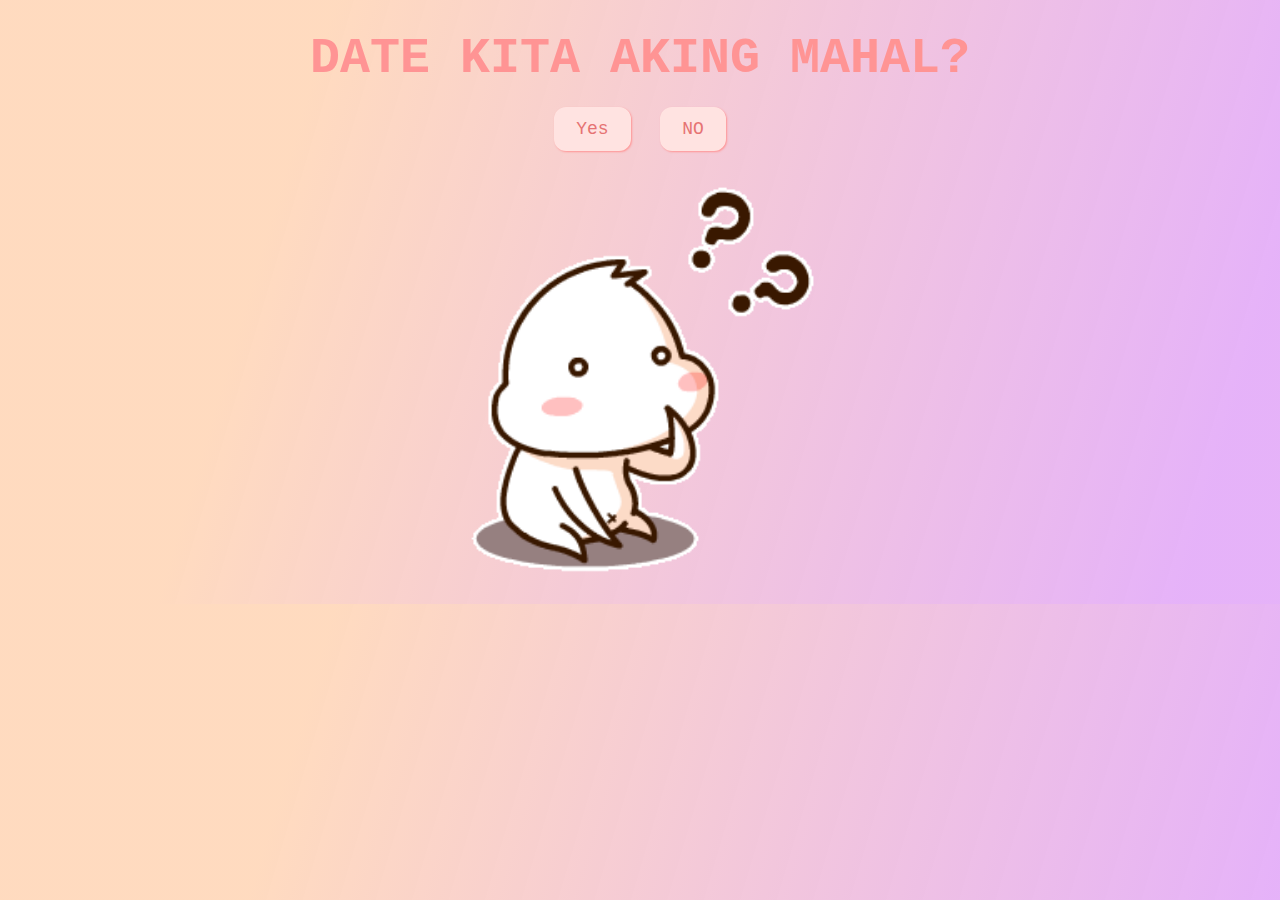
<file: index.html>
<!DOCTYPE html>
<html lang="en">
  <head>
    <meta charset="UTF-8" />
    <meta name="viewport" content="width=device-width, initial-scale=1.0" />
    <title>HELLO MAHAL KO</title>
    <link rel="stylesheet" href="valentine.css" />
  </head>
  <body>
    <div id="valentineQuestion"><b>DATE KITA AKING MAHAL?</b></div>
    <button class="answerButton" onclick="location.href='thankyou.html'">
      Yes
    </button>
    <button class="answerButton" id="noButton">NO</button>
    <br />
    <img src="images/logo.gif" alt="cat asking question" class="responsive" />

    <script>
      document
        .getElementById("noButton")
        .addEventListener("click", function () {
          var yesButton = document.querySelector(
            'button[onclick*="thankyou.html"]'
          );
          var currentFontSize = parseInt(
            window.getComputedStyle(yesButton).fontSize
          );
          yesButton.style.fontSize = currentFontSize + 10 + "px"; // Increase font size by 5px
        });
    </script>
  </body>
</html>
</file>
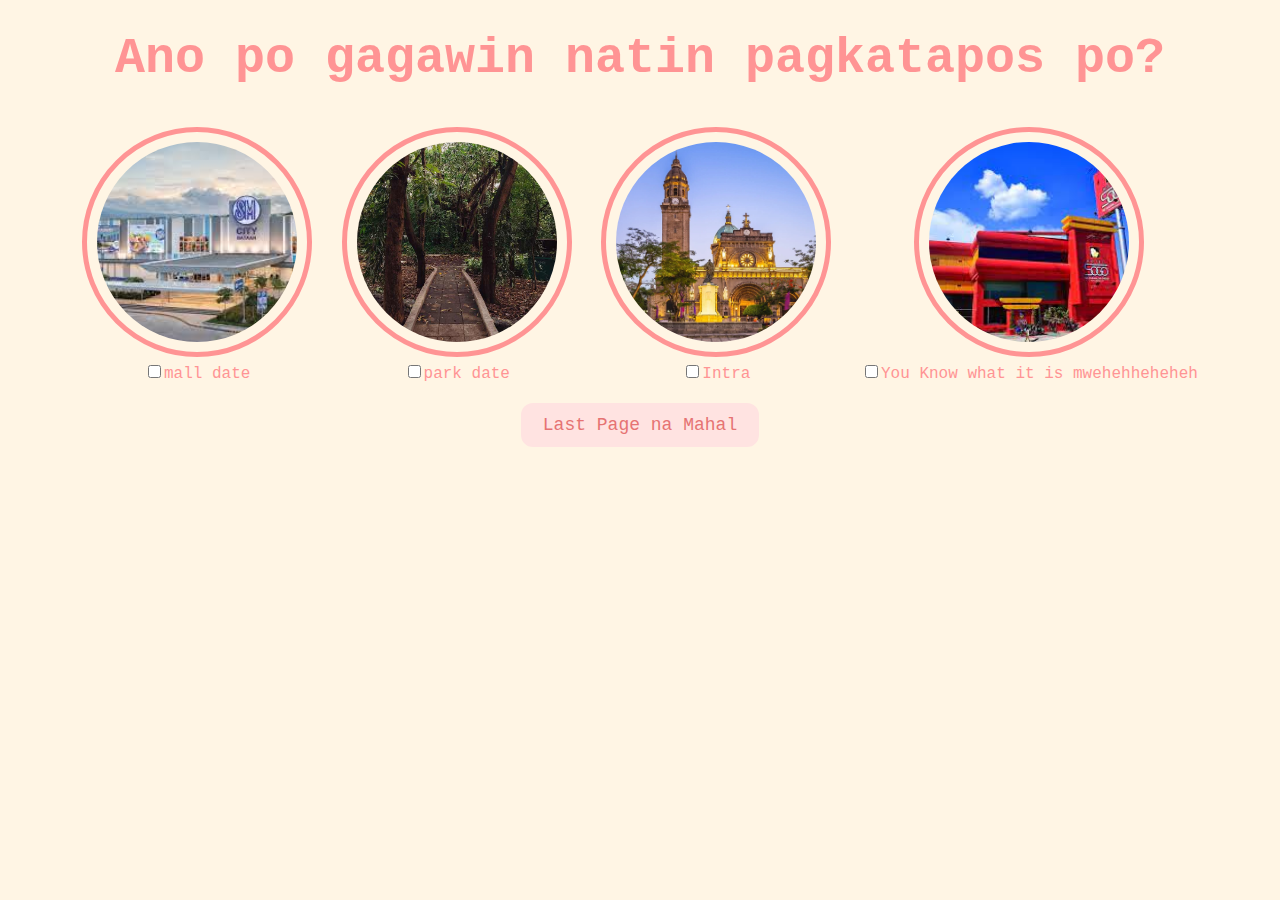
<file: activities.html>
<!DOCTYPE html>
<html lang="en">
  <head>
    <meta charset="UTF-8" />
    <meta name="viewport" content="width=device-width, initial-scale=1.0" />
    <title>Activities</title>
    <link rel="stylesheet" href="activities.css" />
  </head>
  <body>
    <div id="activityquestion"><b>Ano po gagawin natin pagkatapos po?
    </b></div>
    <div class="activities-selection">
      <div class="activity-item">
        <img src="images/sm.jfif" alt="aquarium" />
        <label
          ><input
            type="checkbox"
            name="activities"
            value="aquarium"
          />mall date</label
        >
      </div>
      <div class="activity-item">
        <img src="images/arroceros-park-longform-Main_inside.jpg" alt="arcade" />
        <label
          ><input
            type="checkbox"
            name="activities"
            value="arcade"
          />park date</label
        >
      </div>
      <div class="activity-item">
        <img src="images/36-intramuros-main-banner.webp" alt="cinema" />
        <label
          ><input
            type="checkbox"
            name="activities"
            value="cinema"
          />Intra</label
        >
      </div>
      <div class="activity-item">
        <img src="images/hotel.jfif" alt="ceramics" />
        <label
          ><input
            type="checkbox"
            name="activities"
            value="ceramics"
          />You Know what it is mwehehheheheh</label
        >
      </div>
    </div>
    <button class="button" onclick="location.href='lastpage.html'">
      Last Page na Mahal
    </button>
  </body>
</html>
</file>
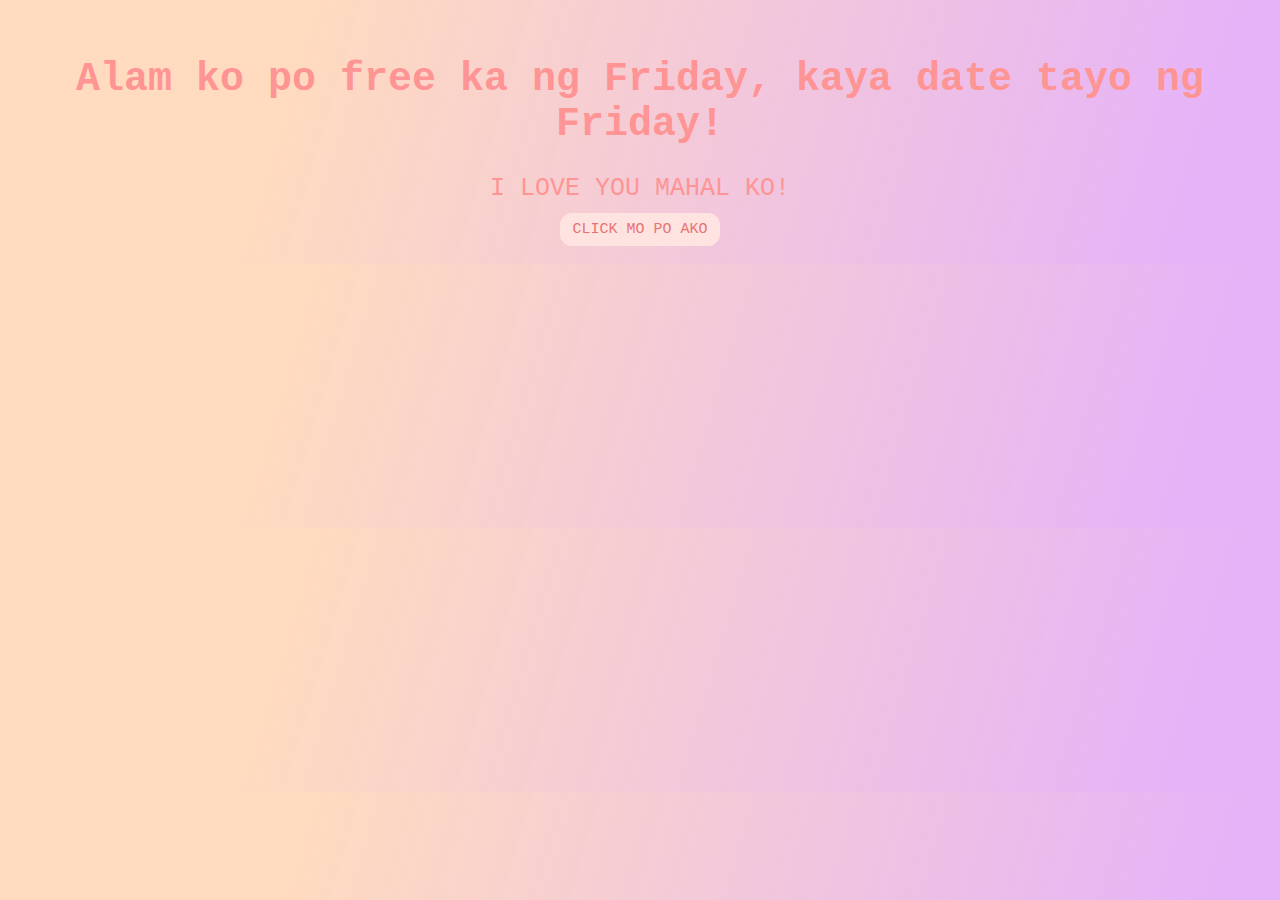
<file: date.html>
<!DOCTYPE html>
<html lang="en">
  <head>
    <meta charset="UTF-8" />
    <meta name="viewport" content="width=device-width, initial-scale=1.0" />
    <title>Date</title>
    <link rel="stylesheet" href="date.css" />
  </head>
  <body>
    <h1 title="choose a date">Alam ko po free ka ng Friday, kaya date tayo ng Friday!</h1>
    <form class="form-group">
      <label>I LOVE YOU MAHAL KO!</label>
      <div>
        <button class="button" type="submit" formaction="food.html">
         CLICK MO PO AKO
        </button>
      </div>
    </form>
  </body>
</html>
</file>
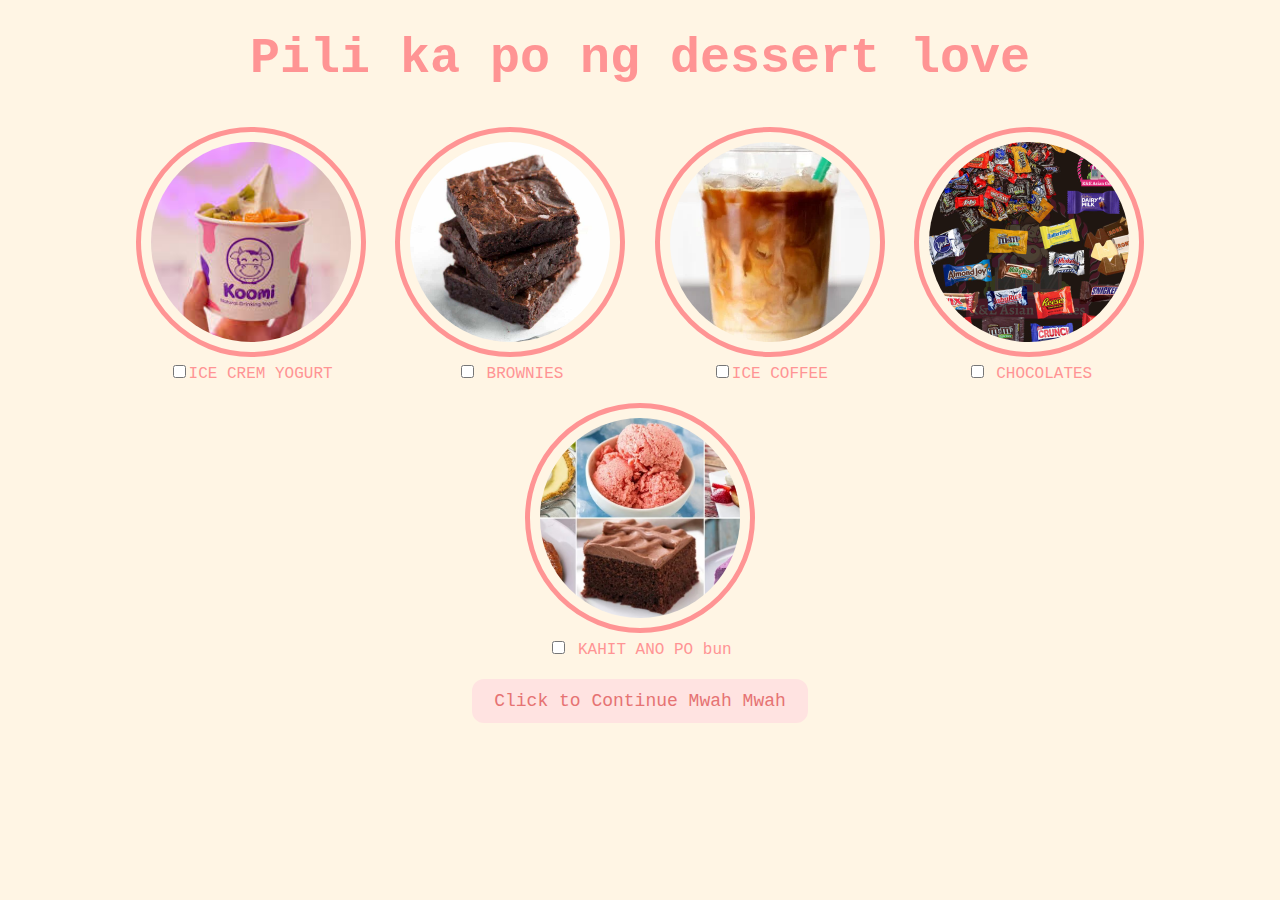
<file: dessert.html>
<!DOCTYPE html>
<html lang="en">
  <head>
    <meta charset="UTF-8" />
    <meta name="viewport" content="width=device-width, initial-scale=1.0" />
    <title>Dessert</title>
    <link rel="stylesheet" href="dessert.css" />
  </head>
  <body>
    <div id="dessertquestion">Pili ka po ng dessert love</div>

    <div class="dessert-selection">
      <div class="dessert-item">
        <img src="images/ice cream yougur.jfif" alt="boba" />
        <label
          ><input type="checkbox" name="dessert" value="boba" />ICE CREM YOGURT</label
        >
      </div>
      <div class="dessert-item">
        <img src="images/brownies.jpg" alt="churro" />
        <label
          ><input type="checkbox" name="dessert" value="churro" /> BROWNIES</label
        >
      </div>
      <div class="dessert-item">
        <img src="images/ice cof.webp" alt="che" />
        <label><input type="checkbox" name="dessert" value="che" />ICE COFFEE</label>
      </div>
      <div class="dessert-item">
        <img src="images/chocolates.jfif" alt="mochi" />
        <label
          ><input type="checkbox" name="dessert" value="mochi" /> CHOCOLATES</label
        >
      </div>
      <div class="dessert-item">
        <img src="images/desserts.avif" alt="randombun" />
        <label
          ><input type="checkbox" name="dessert" value="randombun" /> KAHIT ANO PO
          bun</label
        >
      </div>
    </div>
    <button class="button" onclick="location.href='activities.html'">
      Click to Continue Mwah Mwah
    </button>
  </body>
</html>
</file>
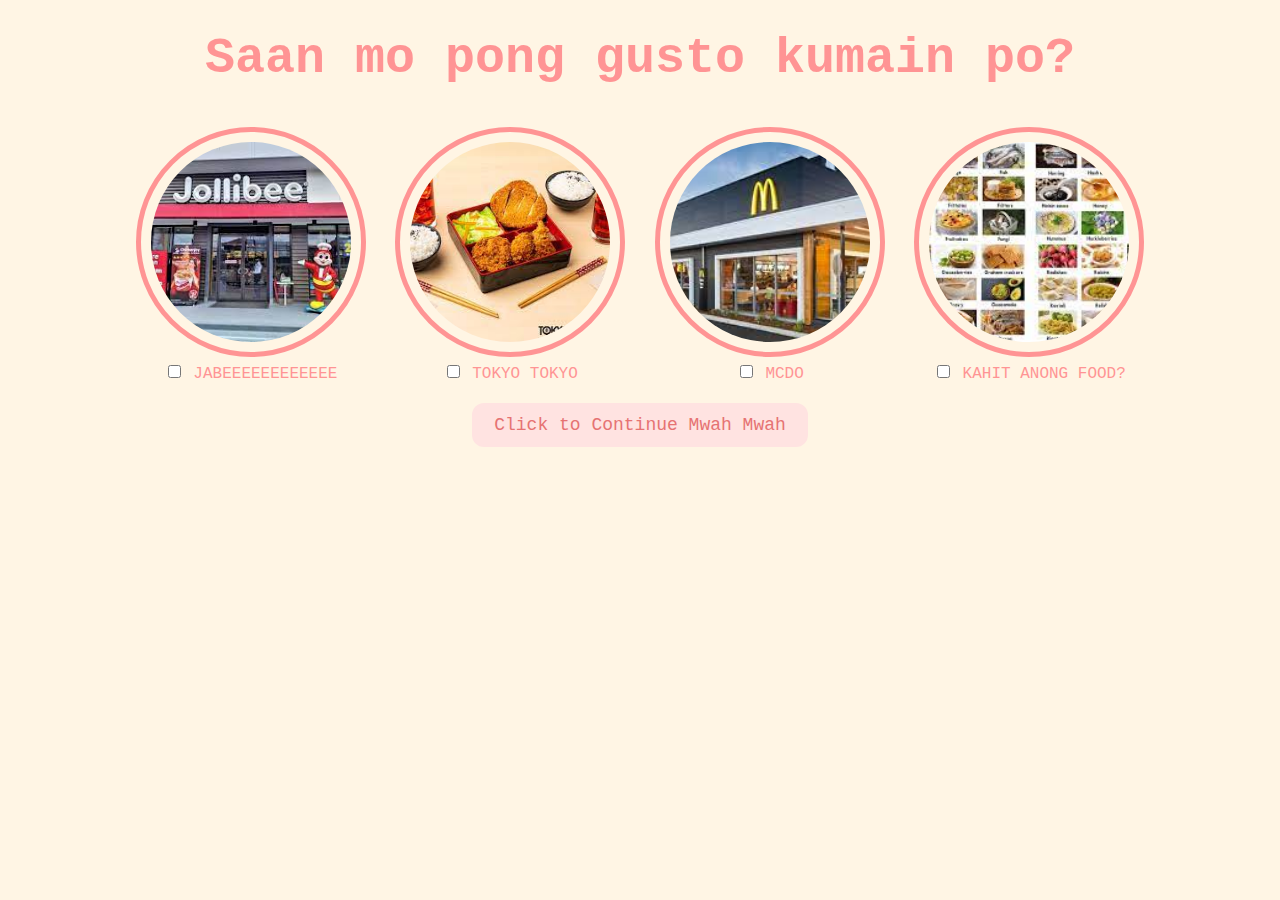
<file: food.html>
<!DOCTYPE html>
<html lang="en">
  <head>
    <meta charset="UTF-8" />
    <meta name="viewport" content="width=device-width, initial-scale=1.0" />
    <title>Food Selection</title>
    <link rel="stylesheet" href="food.css" />
  </head>
  <body>
    <div id="foodquestion">
      <b>Saan mo pong gusto kumain po?</b>
    </div>

    <div class="food-selection">
      <div class="food-item">
        <img src="images/jabe.jfif" alt="Burgers, fries and fried chicken" />
        <label
          ><input
            type="checkbox"
            name="food"
            value="Burgers, fries and fried chicken"
          />
          JABEEEEEEEEEEEE</label
        >
      </div>
      <div class="food-item">
        <img src="images/tokyo tokyo.jfif" alt="dog" />
        <label
          ><input type="checkbox" name="food" value="hotdog" /> TOKYO TOKYO</label
        >
      </div>
      <div class="food-item">
        <img src="images/mcdo.jfif" alt="koreanfood" />
        <label
          ><input type="checkbox" name="food" value="Korean food" /> MCDO</label
        >
      </div>
      <div class="food-item">
        <img src="images/foods.jfif" alt="pasta" />
        <label><input type="checkbox" name="food" value="pasta" /> KAHIT ANONG FOOD?</label>
      </div>
    </div>
    <button class="button" onclick="location.href='dessert.html'">
      Click to Continue Mwah Mwah
    </button>
  </body>
</html>
</file>
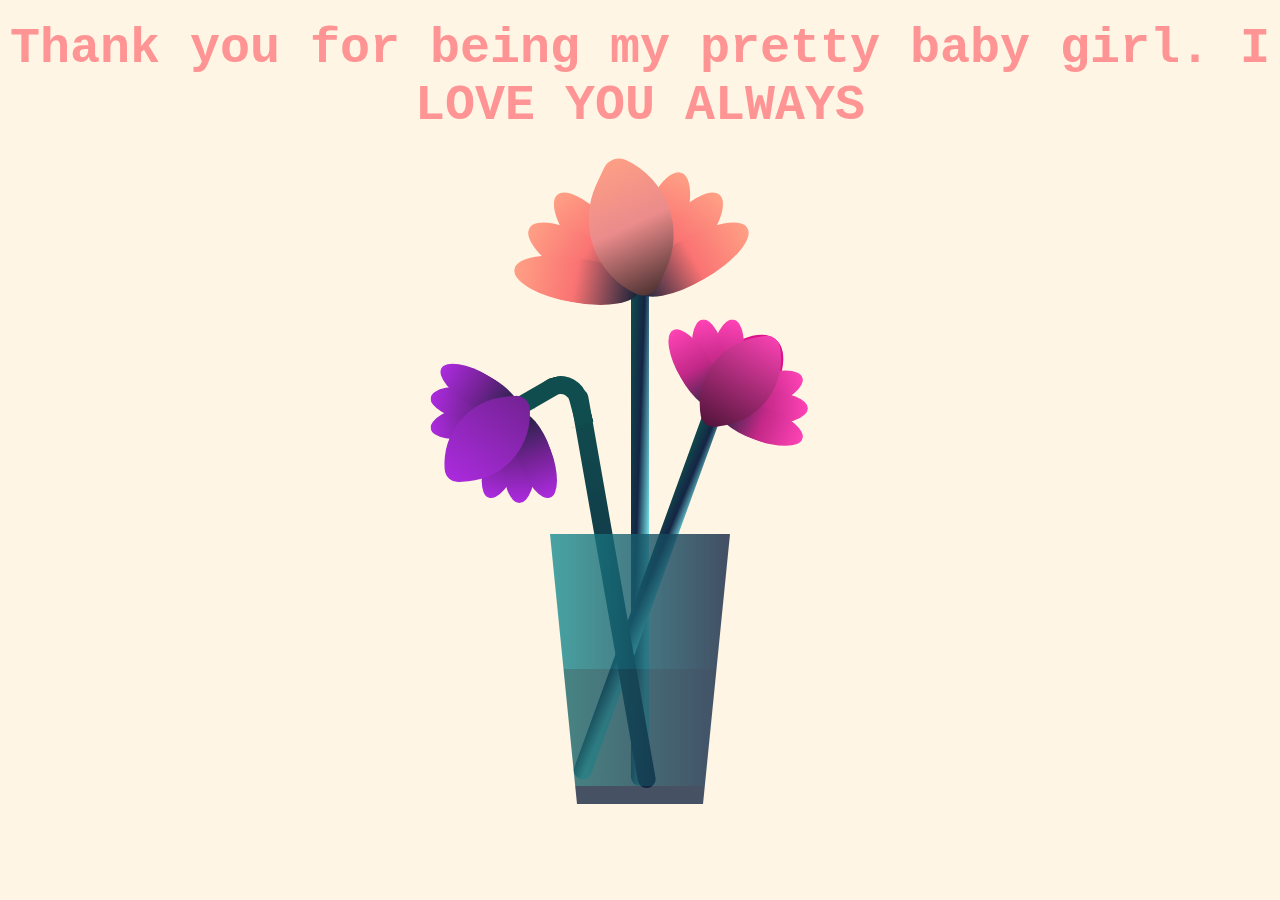
<file: lastpage.html>
<!DOCTYPE html>
<html lang="en">
  <head>
    <meta charset="UTF-8" />
    <meta name="viewport" content="width=device-width, initial-scale=1.0" />
    <title>Document</title>
    <link rel="stylesheet" href="flower.css" />
  </head>
  <body>
    <div id="thankyou"><b>Thank you for being my pretty baby girl. I LOVE YOU ALWAYS</b></div>
    <div class="flower">
      <div class="f-wrapper">
        <div class="flower__line"></div>
        <div class="f">
          <div class="flower__leaf flower__leaf--1"></div>
          <div class="flower__leaf flower__leaf--2"></div>
          <div class="flower__leaf flower__leaf--3"></div>
          <div class="flower__leaf flower__leaf--4"></div>
          <div class="flower__leaf flower__leaf--5"></div>
          <div class="flower__leaf flower__leaf--6"></div>
          <div class="flower__leaf flower__leaf--7"></div>
          <div
            class="flower__leaf flower__leaf--8 flower__fall-down--yellow"
          ></div>
        </div>
      </div>

      <div class="f-wrapper f-wrapper--2">
        <div class="flower__line"></div>
        <div class="f">
          <div class="flower__leaf flower__leaf--1"></div>
          <div class="flower__leaf flower__leaf--2"></div>
          <div class="flower__leaf flower__leaf--3"></div>
          <div class="flower__leaf flower__leaf--4"></div>
          <div class="flower__leaf flower__leaf--5"></div>
          <div class="flower__leaf flower__leaf--6"></div>
          <div class="flower__leaf flower__leaf--7"></div>
          <div
            class="flower__leaf flower__leaf--8 flower__fall-down--pink"
          ></div>
        </div>
      </div>

      <div class="f-wrapper f-wrapper--3">
        <div class="flower__line"></div>
        <div class="f">
          <div class="flower__leaf flower__leaf--1"></div>
          <div class="flower__leaf flower__leaf--2"></div>
          <div class="flower__leaf flower__leaf--3"></div>
          <div class="flower__leaf flower__leaf--4"></div>
          <div class="flower__leaf flower__leaf--5"></div>
          <div class="flower__leaf flower__leaf--6"></div>
          <div class="flower__leaf flower__leaf--7"></div>
          <div
            class="flower__leaf flower__leaf--8 flower__fall-down--purple"
          ></div>
        </div>
      </div>
      <div class="flower__glass"></div>
    </div>
  </body>
</html>
</file>
<file: valentine.css>
body {
    text-align: center;
    margin-top: 30px;
    font-family: "Courier";
    background: linear-gradient(106.5deg, rgba(255, 215, 185, 0.91) 23%, rgba(223, 159, 247, 0.8) 93%);
    color: #ff9494;
  }
  
  img {
    height: 400px;
    width: auto;
    padding: 10px;
  }
  
  #valentineQuestion {
    font-size: 50px;
    margin-bottom: 10px;
  }
  .answerButton {
    padding: 10px 20px;
    font-size: 18px;
    cursor: pointer;
    margin: 10px;
    font-family: "courier";
    margin-bottom: 20px;
    background-color: #ffe3e1;
    color: #e67373;
    border-radius: 12px;
    border: 2px solid #ffe3e1;
    box-shadow: 1px 1px 2px #ff9494;
    transition: 0.3s;
  }
  
  .answerButton:hover {
    background-color: #ff9494;
    color: #ffe3e1;
    border: 2px solid #ff9494;
    box-shadow: 1px 1px 2px #ffe3e1;
  }
</file>
<file: activities.css>
body {
    text-align: center;
    margin-top: 30px;
    font-family: "Courier";
    background-color: #fff5e4;
    color: #ff9494;
  }
  #activityquestion {
    font-size: 50px;
    margin-bottom: 30px;
  }
  .activity-item {
    display: inline-block;
    margin: 10px;
    vertical-align: top;
    color: #ff9494;
  }
  .activity-item img {
    height: 200px;
    width: 200px;
    border-radius: 50%;
    border: 5px solid #ff9494;
    object-fit: cover;
    padding: 10px;
  }
  .activity-item label {
    display: block;
  }
  .button {
    padding: 10px 20px;
    font-size: 18px;
    cursor: pointer;
    margin: 10px;
    font-family: "courier";
    margin-bottom: 20px;
    background-color: #ffe3e1;
    color: #e67373;
    border-radius: 12px;
    border: 2px solid #ffe3e1;
  }
</file>
<file: date.css>
body {
    text-align: center;
    margin-top: 30px;
    font-family: "Courier";
    background: linear-gradient(106.5deg, rgba(255, 215, 185, 0.91) 23%, rgba(223, 159, 247, 0.8) 93%);
    color: #ff9494;
    display: flex;
    flex-direction: column;
  }
  h1 {
    font-size: 40px;
  }
  
  form .header {
    width: 100%;
    display: flex;
    font-size: 20px;
    margin-bottom: 20px;
    color: #ff9494;
  }
  
  .form-group {
    display: flex;
    flex-direction: column;
    justify-content: center;
    font-size: 25px;
  }
  
  .button {
    padding: 6px 10px;
    font-size: 15px;
    cursor: pointer;
    margin: 10px;
    font-family: "courier";
    margin-bottom: 10px;
    background-color: #ffe3e1;
    color: #e67373;
    border-radius: 12px;
    border: 2px solid #ffe3e1;
    transition: 0.3s;
  }
  
  .button:hover {
    background-color: #ff9494;
    color: #ffe3e1;
    border: 2px solid #ff9494;
  }
  
  input[type="date"] {
    padding: 6px 10px;
    font-size: 15px;
    cursor: pointer;
    margin: 10px;
    font-family: "courier";
    margin-bottom: 10px;
    background-color: #ffe3e1;
    color: #e67373;
    border-radius: 12px;
    border: 2px solid #ffe3e1;
  }
</file>
<file: dessert.css>
body {
    text-align: center;
    margin-top: 30px;
    font-family: courier;
    background-color: #fff5e4;
    color: #ff9494;
  }
  #dessertquestion {
    font-size: 50px;
    margin-bottom: 30px;
    font-weight: bold;
  }
  .dessert-item {
    display: inline-table;
    margin: 10px;
    vertical-align: top;
    color: #ff9494;
  }
  .dessert-item img {
    height: 200px;
    width: 200px;
    border-radius: 50%;
    border: 5px solid #ff9494;
    object-fit: cover;
    padding: 10px;
  }
  .dessert-item label {
    display: block;
  }
  .button {
    padding: 10px 20px;
    font-size: 18px;
    cursor: pointer;
    margin: 10px;
    font-family: "courier";
    margin-bottom: 20px;
    background-color: #ffe3e1;
    color: #e67373;
    border-radius: 12px;
    border: 2px solid #ffe3e1;
  }
</file>
<file: food.css>
body {
    text-align: center;
    margin-top: 30px;
    font-family: "Courier";
    background-color: #fff5e4;
    color: #ff9494;
  }
  #foodquestion {
    font-size: 50px;
    margin-bottom: 30px;
  }
  .food-item {
    display: inline-block;
    margin: 10px;
    vertical-align: top;
    color: #ff9494;
  }
  .food-item img {
    height: 200px;
    width: 200px;
    border-radius: 50%;
    border: 5px solid #ff9494;
    object-fit: cover;
    padding: 10px;
  }
  .food-item label {
    display: block;
  }
  .button {
    padding: 10px 20px;
    font-size: 18px;
    cursor: pointer;
    margin: 10px;
    font-family: "courier";
    margin-bottom: 20px;
    background-color: #ffe3e1;
    color: #e67373;
    border-radius: 12px;
    border: 2px solid #ffe3e1;
  }
</file>
<file: flower.css>
*,
*::after,
*::before{
    padding: 0;
    margin: 0;
    box-sizing: border-box;
}

:root{
    --color-bg: linear-gradient(to top,#010329,#000005);
    --color-glass:linear-gradient(to left,#142544,#1a9092);
    --color-water:linear-gradient(to left,#142544,#1b6d6e);
}

body{
    background-color: #FFF5E4;
    min-height: 100vh;
    display: flex;
    flex-direction: column; /* Change the direction to column */
    align-items: center;
    justify-content: flex-start; /* Align items to the start of the container */
    overflow: hidden;
	color: #FF9494;
	font-family: courier;
}

#thankyou {
    width: 100%; /* Ensure it spans the full width */
    text-align: center; /* Keep the text centered */
    margin-top: 20px; /* Add some space at the top */
    z-index: 1000; /* Ensure it's above other elements if needed */
    position: relative; /* Adjust based on layout needs */
	margin-bottom: 400px;
	font-size: 50px;
}

.flower{
    position: relative;
}

.flower__glass{
    width:20vmin;
    height: 30vmin;
    background-image: var(--color-glass);
    clip-path: polygon(0 0, 100% 0, 85% 100%, 15% 100%);
    opacity: .8;
    position: relative;
}

.flower__glass::after{
    content: '';
    position: absolute;
    bottom: 0;
    left: 0;
    background-color: #182843;
    width: 100%;
    height: 2vmin;
}

.flower__glass::before{
    content: '';
    position: absolute;
    bottom: 0;
    left: 0;
    background-image: var(--color-water);
    width: 100%;
    height: 15vmin;
}

.f-wrapper{
    position: absolute;
    left: 45%;
    bottom: 2vmin;
}

.f-wrapper--2{
    left: 50%;
    bottom: 5%;
    transform-origin: 10% left;
    transform: rotate(20deg);
}

.f-wrapper--3{
    left: 30%;
    bottom: 5%;
    transform-origin: 10% left;
    transform: rotate(-10deg);
}

.f-wrapper--3 .flower__line{
    height: 45vmin;
    position: relative;
}

.f-wrapper--3 .flower__line::after{
    content: '';
    position: absolute;
    left:0;
    top: 0;
    width: 6vmin;
    height: 6vmin;
    transform: translate(-69%,-30%) rotate(-5deg);
    border-radius:10vmin 10vmin 0 0;
    border: 2vmin solid  #104d4e;
    border-bottom: transparent;
    border-left: transparent;
}

.f-wrapper--3 .flower__line::before{
    content: '';
    position: absolute;
    left:-40%;
    top: -1%;
    width: 6vmin;
    height: 2vmin;
    transform-origin: right;
    transform: translate(-100%,-80%) rotate(-20deg);
    background-color: #104d4e;
    border-radius: 2vmin;
}

.f-wrapper--3 .flower__line{
    background-image: linear-gradient(to top,#142544,#104d4e);
}


.f-wrapper--2 .flower__line{
    height: 45vmin;
}

.f-wrapper--2 .f{
    transform: translateX(-50%) rotate(20deg);
}

.f-wrapper--3 .f{
    transform: translate(-350%,-50%) rotate(-120deg);
}

.f-wrapper--2 .flower__leaf:not(:first-child){
    width: 3.8vmin;
    height: 10vmin;
    background-image: linear-gradient(to bottom, #ff43b6 ,#c22887, #1a233a 99%);
}

.f-wrapper--3 .flower__leaf:not(:first-child){
    width: 3.8vmin;
    height: 10vmin;
    background-image: linear-gradient(to bottom, #ad2be0 ,#712291, #1a233a 99%);
}

.f-wrapper--3 .flower__leaf--1{
    width: 8vmin;
    height: 10vmin;
    bottom: 2vmin;
    background-color: #ad2be0;
}

.f-wrapper--2 .flower__leaf--1{
    width: 8vmin;
    height: 10vmin;
    bottom: 2vmin;
    background-color: #de118b;
}

.f-wrapper--2 .f .flower__leaf--8{
    width: 10vmin;
    height: 9vmin;
    bottom: 3vmin;
    left: -30%;
    transform: rotate(-50deg);
    background-image: linear-gradient(to left bottom, #ff43b6 ,#4d1337);;
}

.f-wrapper--3 .f .flower__leaf--8{
    width: 10vmin;
    height: 9vmin;
    left: -10% !important;
    background-image: linear-gradient(to left bottom, #ad2be0 ,#712291);;
}

.flower__line{
    width: 2vmin;
    height: 56vmin;
    background-image: linear-gradient(to left top,#82fdff 20%,#142544,#104d4e);
    border-radius: 4vmin;
}

.f{
    position: absolute;
    top: 1vmin;
    left: 50%;
    transform: translateX(-50%) rotate(-10deg);
    width: 2vmin;
    height: 2vmin;
}


.flower__leaf{
    position: absolute;
    left: 50%;
    bottom: 2vmin;
    transform: translateX(-50%);
    width: 5vmin;
    height: 14vmin;
    background-image: linear-gradient(to bottom, #ffa085 ,#fa7373, #1a233a 99%);

    clip-path: ellipse(50% 50% at 50% 50%);
    transform-origin: center bottom;
    animation: open-flower 2s 1s backwards;
}

.flower__leaf--1{
    width: 10vmin;
    height: 12vmin;
    bottom: 3vmin;
    border-radius: 50% 50% 50% 50% / 80% 80% 20% 20%;
    background-color: #e24f5f;
    background-image: none;
    animation: open-flowe--middle  1.4s 1s backwards;
}

.flower__leaf--2{
    transform: translateX(-50%) rotate(-30deg);
}
.flower__leaf--3{
    transform: translateX(-50%) rotate(-50deg);
}
.flower__leaf--4{
    transform: translateX(-50%) rotate(-70deg);
}

.flower__leaf--5{
    transform: translateX(-50%) rotate(30deg);
}

.flower__leaf--6{
    transform: translateX(-50%) rotate(50deg);
}

.flower__leaf--7{
    transform: translateX(-50%) rotate(70deg);
}

.flower__leaf--8{
    width: 13vmin;
    height: 11vmin;
    bottom: 6vmin;
    left: -30%;
    border-radius: none;
    clip-path: none;
    border-radius: 10vmin 2vmin 10vmin 2vmin;
    transform: rotate(-55deg);
    background-image: linear-gradient(to left bottom, #ffa085 ,#eb8b8b,#492f2f 98%);
}

.flower__fall-down--yellow{
    animation: flower-fall-down-yellow  8s 1.2s linear forwards;
}

.flower__fall-down--pink{
    animation: flower-fall-down-pink  5s 1.2s linear forwards;
}

.flower__fall-down--purple{
    bottom: 4vmin;
    animation:flower-fall-down-purple  6s 1.2s linear forwards, flower-falling 6s 7.2s linear infinite;
}


@keyframes open-flower{
        0%{
            transform:  translateX(-50%) rotate(0);
        }
}

@keyframes open-flowe--middle {
    0%{
        opacity: 0;
        transform: translateX(-50%) scale(0);
    }
}

@keyframes flower-fall-down-pink {

    0%{
        transform: rotate(-55deg);
    }

    50%{
        transform: rotateX(-100deg);
    }

    100%{
        transform:translate(2vmin,28vmin);
    }

}

@keyframes flower-fall-down-yellow {

    0%{
        transform: rotate(-55deg);
    }

    50%{
        bottom: 3vmin;
        transform: rotateX(-100deg);
    }

    100%{
        transform:translate(2vmin,70vmin) rotate(150deg);
    }

}

@keyframes flower-fall-down-purple {

    0%{
        transform: rotate(-50deg);
    }

    25%{
        bottom: 1vmin ;
        transform: rotateX(-100deg);
        perspective: 0px;
    }

    50%{
        perspective: 0px;
        transform:translate(-30vmin,2vmin) rotate(90deg);
    }

    75%{
        perspective: 0px;
        transform:translate(-34vmin,-2vmin);
    }

    100%{
        transform-origin: center;
        transform:translate(-34vmin,-2vmin) rotateY(-80deg) rotateX(35deg);
    }

}

@keyframes flower-falling {
    0%,100%{
        transform-origin: center;
        transform:translate(-34vmin,-2vmin) rotateY(-80deg) rotateX(35deg);
    }

    25%{
        transform-origin: center;
        transform:translate(-34.4vmin,-2vmin) rotateY(-84deg) rotateX(35deg);
    }

    50%{
        transform-origin: center;
        transform:translate(-32vmin,-4.2vmin) rotateY(-80deg) rotateX(35deg);
    }

    75%{
        transform-origin: center;
        transform:translate(-36vmin,1.1vmin) rotateY(-80deg) rotateX(35deg);
    }
}
</file>
